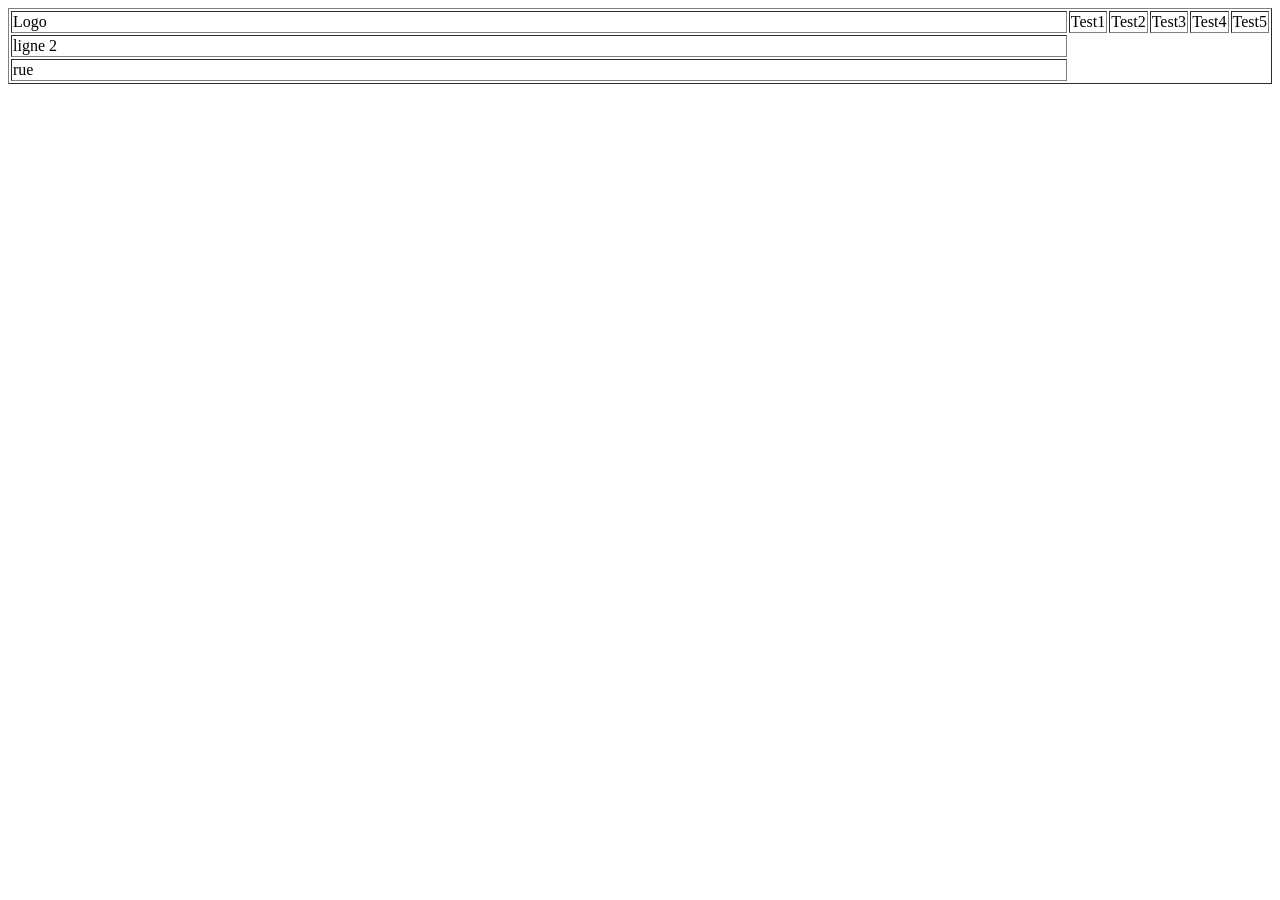
<file: index.html>
<!DOCTYPE html>
<html lang="en">
<head>
    <meta charset="UTF-8">
    <meta name="viewport" content="width=device-width, initial-scale=1.0">
    <link rel="stylesheet" href="Accueil.css">
    <title>Accueil</title>
</head>
<body>
   <table border="1px">
    <tr border="1px">
        <td cellpadding="300px">Logo </td><td>Test1</td><td>Test2</td><td>Test3</td><td>Test4</td><td>Test5</td>
    </tr>
    <tr>
        <td width="200px">ligne 2</td>
    </tr>
    <tr><td width="100%">rue</td></tr>
   </table>
    
</body>
</html>
</file>
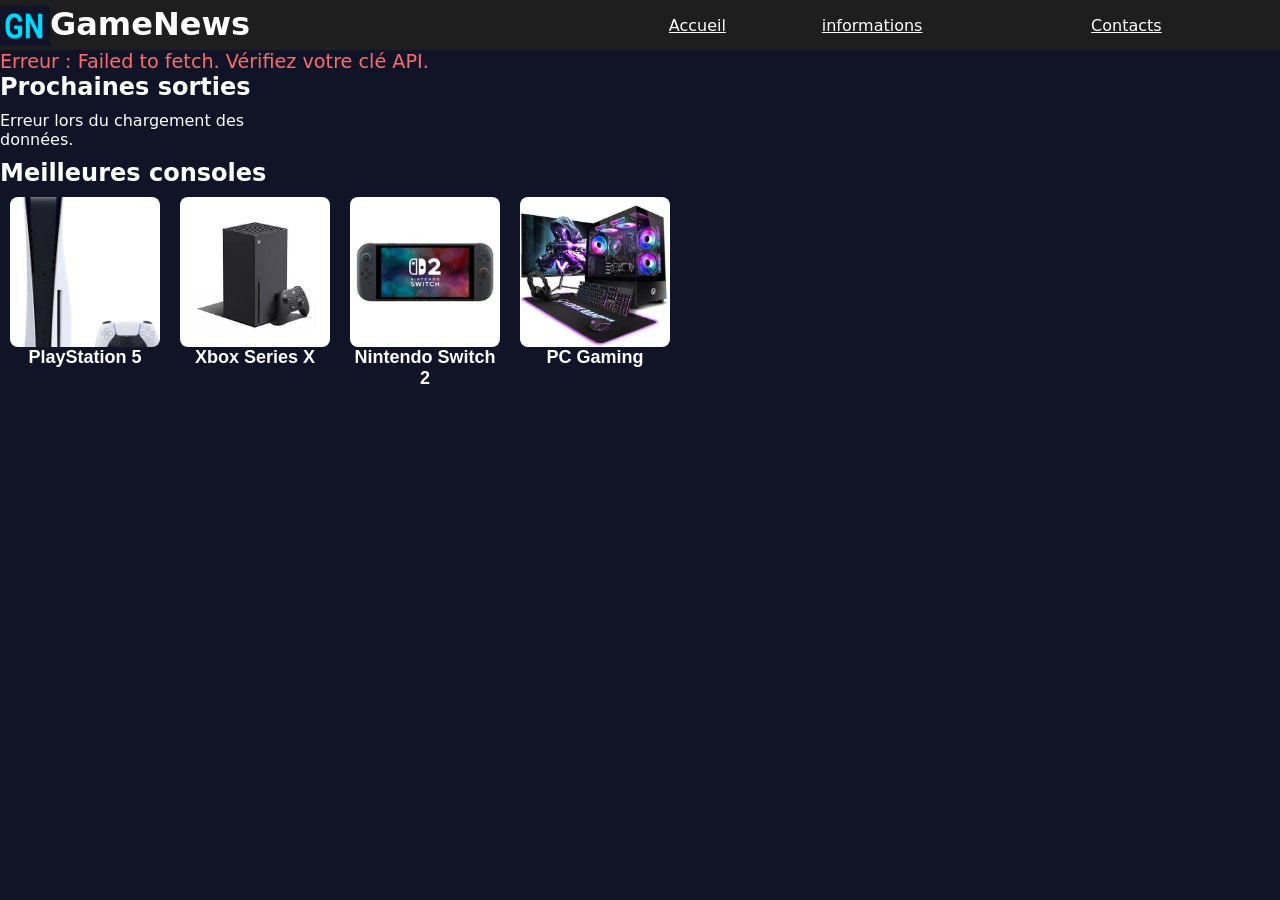
<file: accueil/accueil.html>
<!DOCTYPE html>
<html lang="en">
<head>
    <meta charset="UTF-8">
    <meta name="viewport" content="width=device-width, initial-scale=1.0">
    <link rel="stylesheet" href="Accueil.css">
    <script src="script.js" defer></script>
    <title>Accueil</title>
</head>
<body>
<table>
    <tr>
        <td class="topbar" id="top" colspan="2"><img id="logo" src="images/logo.png" alt="Logo">GameNews</td>
        <td><a href="accueil.html">Accueil</a></td>
        <td><a href="informations.html">informations</a></td>
        <td><a href="../contact/contact.html">Contacts</a></td>
    </tr>     
</table>
<div id="status">Chargement ...</div>
<div class="carousel-wrapper" id="carousel">
    <div class="carousel-viewport">
      <div class="carousel-track" id="track"></div>
    </div>
    <div class="dots-container" id="dots"></div>
  </div>
<div class="entete">Prochaines sorties</div>
<div class="grille-jeux" id="conteneur-jeux"></div>
<div class="entete">Meilleures consoles</div>
<div class="jeux" id="console-jeux"><div class="console" id="ps5"><img src="images/ps5.jpg" alt="PlayStation 5"><p>PlayStation 5</p></div><div class="console" id="xbox"><img src="images/xbox.jpg" alt="Xbox Series X"><p>Xbox Series X</p></div><div class="console" id="switch"><img src="images/nintendo.jpg" alt="Nintendo Switch 2"><p>Nintendo Switch 2</p></div><div class="console" id="pc"><img src="images/pcgaming.jpg" alt="PC Gaming"><p>PC Gaming</p></div></div>
<div class="entete"></div>
<div class="jeux" id="classement-jeux"></div>

    
</body>
</html>
</file>
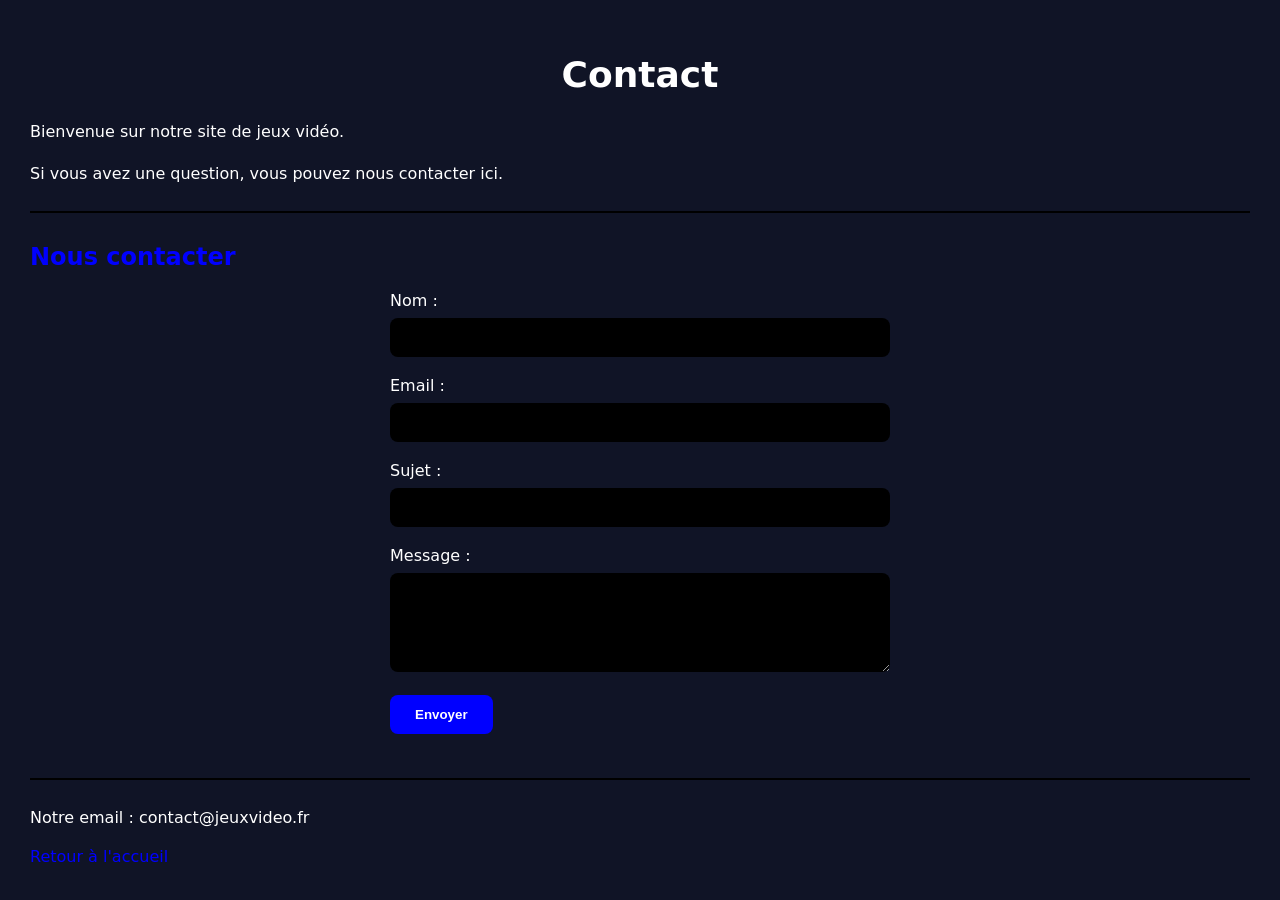
<file: Contact/contact.html>
<!DOCTYPE html>
<html lang="fr">
<head>
    <link rel="stylesheet" type="text/css" href="contact.css">
    <meta charset="UTF-8">
    <title>Contact</title>
</head>
<body>

    <h1>Contact</h1>

    <p>Bienvenue sur notre site de jeux vidéo.</p>
    <p>Si vous avez une question, vous pouvez nous contacter ici.</p>

    <hr>

    <h2>Nous contacter</h2>

    <form>
        Nom : <br>
        <input type="text" style="border:none;"><br><br>

        Email : <br>
        <input type="email" style="border:none;"><br><br>

        Sujet : <br>
        <input type="text" style="border:none;"><br><br>

        Message : <br>
        <textarea rows="5" cols="30" style="border:none;"></textarea><br><br>

        <input type="submit" value="Envoyer">
    </form>

    <br>
    <hr>

    <p>Notre email : contact@jeuxvideo.fr</p>

    <a href="../accueil/accueil.html">Retour à l'accueil</a>

</body>
</html>
</file>
<file: Accueil.css>
table {
    width:100%;
}
</file>
<file: accueil/Accueil.css>
* {
    box-sizing: border-box;
    margin: 0;
    padding: 0;
    color: white;
}

table {
    width: 100%;
    border-collapse: collapse;
    background-color: #1e1e1e;
}

.topbar {
    height: 50px;
    font-weight: 900;
    font-size: xx-large;
    
}

#logo {
    width: 50px;
    height: 40px;
    vertical-align:middle;
}

.menu {
    display: flex;
    justify-content: space-between;
    align-items: center;
    padding: 0 20px;
}

.entete {
    font-size: x-large;
    font-weight: 900;
    width: 100%;
}

.actu {
    height: 140px;
    width: 100%;
    padding: 20px;
}

.jeux {
    height: 150px;
    width: 100%;
    padding: 10px;
}

.sorties {
    font-size: large;
    font-weight: 900;
    width: 100%;
    height: 150px;
}

.titre {
    width: 25%;
    height: 150px;
    border: 1px solid white;
    border-radius: 5px;
}

.console {
    font-size: large;
    font-weight: 900;
    width: 100%;
}

.names {
    width: 25%;
    height: 150px;
    border: 1px solid white;
    border-radius: 5px;
}

.jeux {
    font-size: large;
    font-weight: 900;
    width: 100%;
}
.games {
    width: 25%;
    height: 150px;
    border: 1px solid white;
    border-radius: 5px;
}

body {
      font-family:roboto,system-ui, -apple-system, sans-serif;
      background-color: #101426;
      color: #ffffff;

    }

    #status {
      color: #aaaaaa;
      font-size: 1.2rem;
    }

    /* Conteneur principal du carrousel */
    .carousel-wrapper {
      display: none; /* Masqué tant que les données ne sont pas chargées */
      width: 100%;
      position: relative;
    }

    /* Fenêtre d'affichage (1 seul élément visible) */
    .carousel-viewport {
      width: 100%;
      overflow: hidden;
      border-radius: 16px;
      box-shadow: 0 10px 30px rgba(0, 0, 0, 0.6);
      background-color: #1e1e1e;
    }

    /* Piste coulissante contenant les 3 slides */
    .carousel-track {
      display: flex;
      transition: transform 0.4s cubic-bezier(0.25, 0.8, 0.25, 1);
      width: 100%;
    }

    /* Chaque slide occupe 100% de la largeur */
    .slide {
      min-width: 100%;
      position: relative;
    }

    .slide img {
      width: 100%;
      height: 200px;
      object-fit: cover;
      display: block;
      background-color: #2c2c2c;
    }

    /* Superposition des infos sur le bas de l'image */
    .slide-info {
      position: absolute;
      bottom: 0;
      left: 0;
      right: 0;
      padding: 2rem 1.5rem 1.5rem;
      background: linear-gradient(to top, rgba(0, 0, 0, 0.95) 0%, rgba(0, 0, 0, 0.6) 60%, transparent 100%);
    }

    .game-title {
      font-size: 1.8rem;
      font-weight: bold;
      margin-bottom: 0.5rem;
    }

    .game-meta {
      font-size: 0.95rem;
      color: #dddddd;
      margin-bottom: 0.25rem;
    }

    /* Navigation par points */
    .dots-container {
      display: flex;
      justify-content: center;
      gap: 12px;
      margin-top: 1.5rem;
    }

    .dot {
      width: 12px;
      height: 12px;
      border-radius: 50%;
      background-color: #555555;
      border: none;
      cursor: pointer;
      transition: background-color 0.3s, transform 0.2s;
    }

    .dot:hover {
      background-color: #888888;
    }

    .dot.active {
      background-color: #ffffff;
      transform: scale(1.3);
    }


    .grille-jeux { display: grid; grid-template-columns: repeat(auto-fill, minmax(220px, 1fr)); gap: 10px; margin: 10px 0; }
    .carte { background: #1e1e1e; border-radius: 8px; overflow: hidden; }
    .carte img { width: 100%; height: 150px; object-fit: cover; }
    .carte-contenu { padding: 5px; }
    .carte h3 { margin: 0 0 8px; font-size: 1.1rem; }

    .jeux {
      display: flex;
      justify-content: left; 
      gap: 20px; /* Espace entre chaque bloc image + texte */
      flex-wrap: wrap; /* Passe à la ligne sur les petits écrans (mobile) */
    }

    .console {
        width: 150px; /* Même largeur que l'image pour que le texte s'adapte */
        text-align: center; /* Centre le texte sous l'image */
        font-family: Arial, sans-serif;
    }

 .console img {
      width: 150px;
      height: 150px;
      object-fit: cover; /* Évite de déformer l'image si elle n'est pas carrée */
      border-radius: 8px; /* Optionnel : arrondit légèrement les bords */
      display: block;
    }

    .navbar {
      display: flex;
      align-items: right;
      background-color: #1e1e1e;
    }
</file>
<file: Contact/contact.css>
body {
    font-family: roboto, system-ui, sans-serif;
    background-color: #101426;
    color: white;
    margin: 0;
    padding: 30px;
}

h1 {
    text-align: center;
    color: rgb(255, 255, 255);
    font-size: 36px;
}

h2 {
    color: blue;
    margin-top: 30px;
}

p {
    font-size: 16px;
    line-height: 1.6;
}

hr {
    border: 1px solid black;
    margin: 25px 0;
}

form {
    max-width: 500px;
    margin: auto;
}

input[type="text"],
input[type="email"],
textarea {
    width: 100%;
    padding: 12px;
    margin-top: 8px;
    border: 1px solid blue;
    border-radius: 8px;
    background-color: black;
    color: white;
    box-sizing: border-box;
}

input[type="submit"] {
    background-color: blue;
    color: white;
    padding: 12px 25px;
    border: none;
    border-radius: 8px;
    cursor: pointer;
    font-weight: bold;
}

input[type="submit"]:hover {
    background-color: blueviolet;
}

a {
    color: blue;
    text-decoration: none;
}

a:hover {
    text-decoration: underline;
}
</file>
